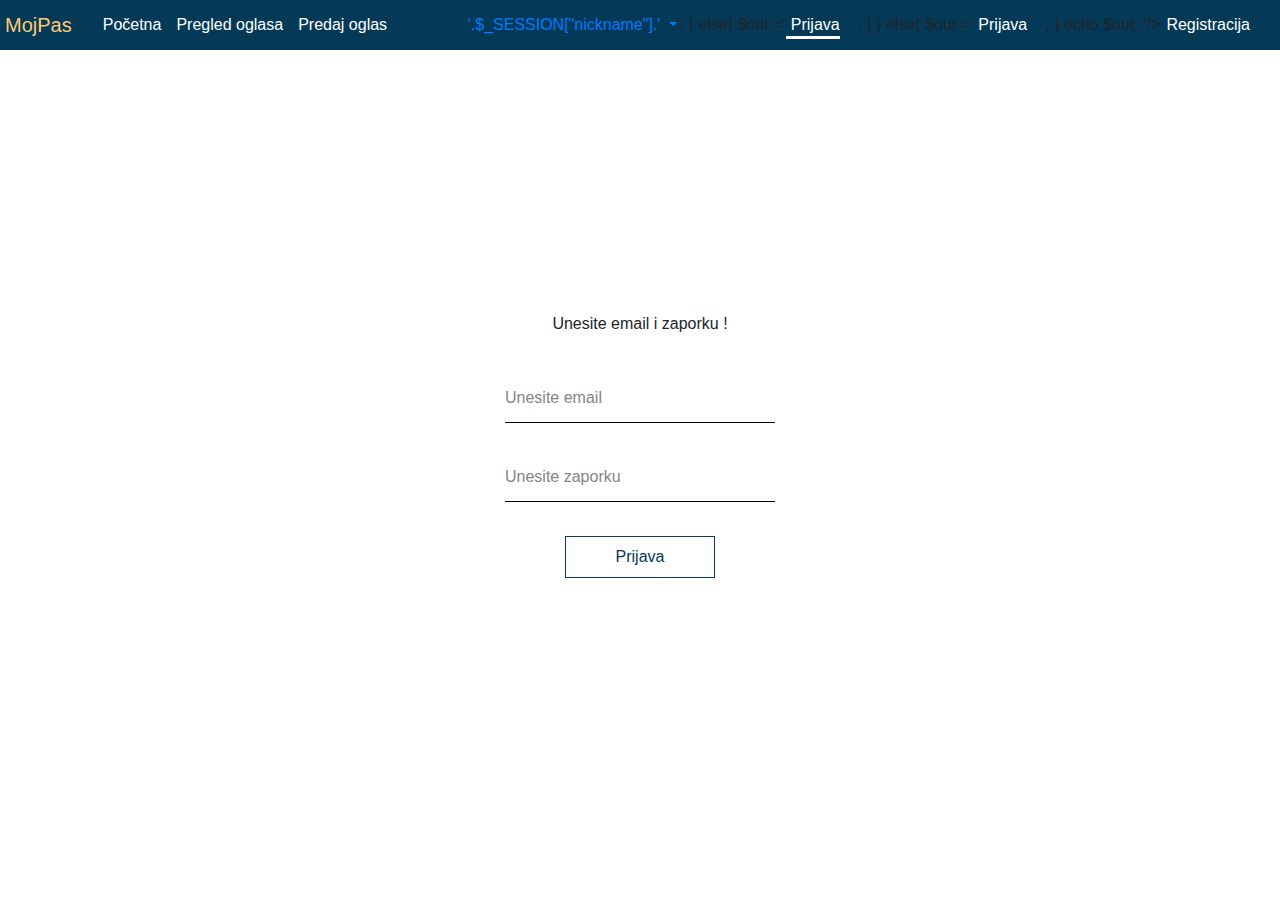
<file: login.html>
<!DOCTYPE html>
<html lang="hr">
<head>
    <title>Moj Pas</title>
        <meta charset="utf-8">
        <meta name="viewport" content="width=device-width, initial-scale=1">
        <meta name="viewport" content="width=device-width, initial-scale=1, maximum-scale=1, user-scalable=no">

        <link rel="stylesheet" href="https://maxcdn.bootstrapcdn.com/bootstrap/4.4.1/css/bootstrap.min.css">
        <link rel="stylesheet" href="styles/navbar.css?rnd=132">
        <link rel="stylesheet" href="styles/login.css?rnd=132">
        <link rel="stylesheet" href="https://use.fontawesome.com/releases/v5.7.0/css/all.css" integrity="sha384-lZN37f5QGtY3VHgisS14W3ExzMWZxybE1SJSEsQp9S+oqd12jhcu+A56Ebc1zFSJ" crossorigin="anonymous">
        <script src="https://ajax.googleapis.com/ajax/libs/jquery/3.4.1/jquery.min.js"></script>
        <script src="https://cdnjs.cloudflare.com/ajax/libs/popper.js/1.16.0/umd/popper.min.js"></script>
        <script src="https://maxcdn.bootstrapcdn.com/bootstrap/4.4.1/js/bootstrap.min.js"></script>
</head>

<body>
    <script src = "frontendcode/loadnavbar.js"></script>
    
    <div id="nav-placeholder"></div>
    
    <div class="container">
        <div class="row ">
            <div class="wrapper">
                <div class="panel panel-primary">
                    <div class="panel-heading">Unesite email i zaporku !</div>
                    <div class="panel-body">
                        <form role="Form"  >
                            <div class="form-group">
                                <input type="text" id="email" name="email" required />
                                <label for="email">Unesite email</label>

                                <div class="invalid-feedback" id="emailalert"> </div>
                            </div>
                            <div class="form-group">
                                <input type="password" id="password"  name="password" required/>
                                <label for="password">Unesite zaporku</label>

                                <div class="invalid-feedback" id="passwordalert"> </div>
                            </div>
                            <div class="form-group text-center">
                                <button type="button" class="btn btn-primary btn-lg" id="submitbtn" name="submit" onclick=loadVariable()>Prijava</button>
                            </div>
                        </form>
                    </div>
                </div>
            </div>
        </div>
    </div>
    <script src="frontendcode/login.js" type="text/javascript"></script>

</body>
</html>
</file>
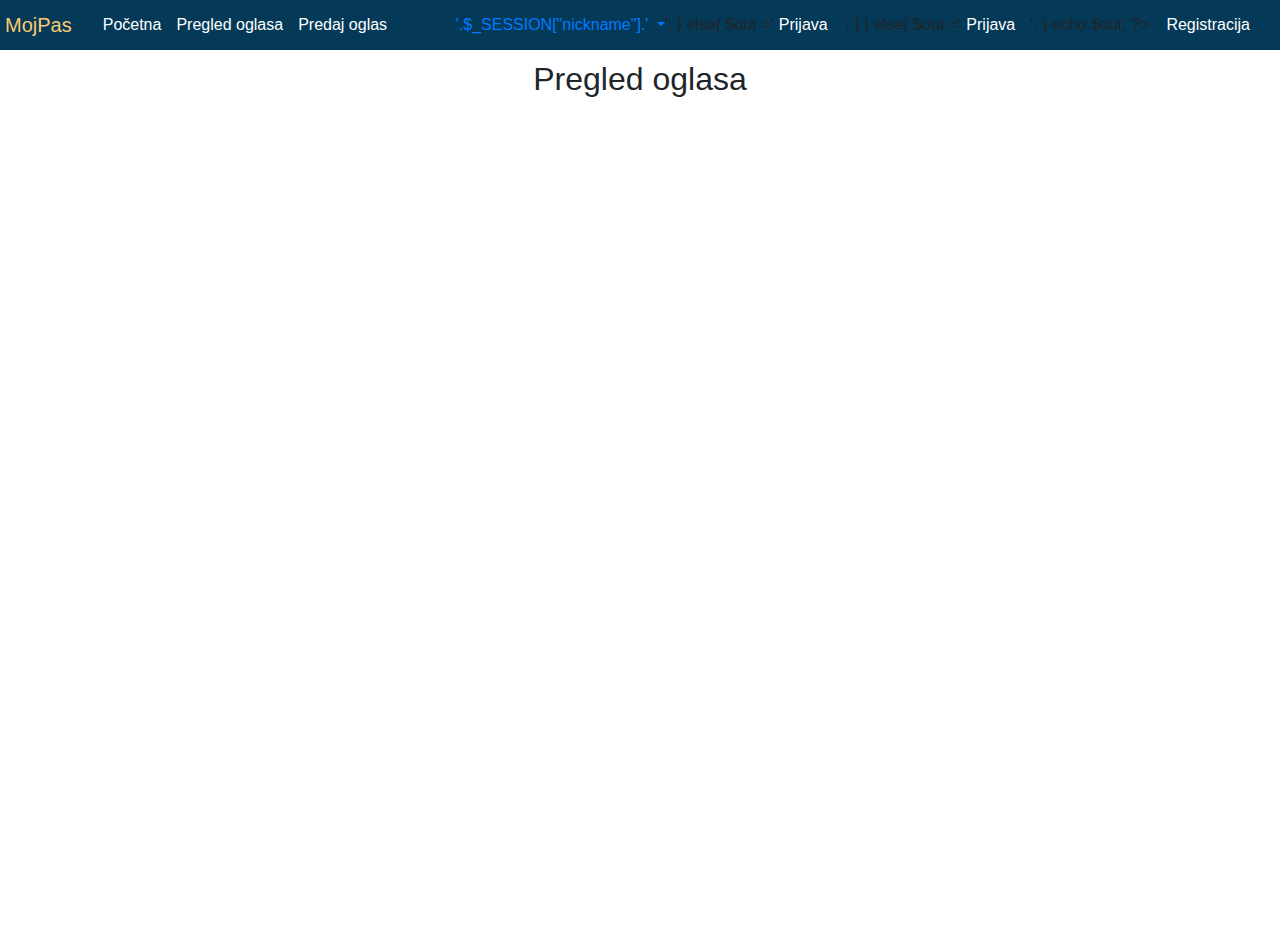
<file: mojioglasi.html>
<!DOCTYPE html>
<html lang="hr">
<head>
    <title>Moj Pas</title>
        <meta charset="utf-8">
        <meta name="viewport" content="width=device-width, initial-scale=1">
        <meta name="viewport" content="width=device-width, initial-scale=1, maximum-scale=1, user-scalable=no">

        <link rel="stylesheet" href="https://maxcdn.bootstrapcdn.com/bootstrap/4.4.1/css/bootstrap.min.css">
        <link rel="stylesheet" href="styles/navbar.css?rnd=132">
        <link rel="stylesheet" href="styles/mojioglasi.css">
        <link rel="stylesheet" href="https://use.fontawesome.com/releases/v5.7.0/css/all.css" integrity="sha384-lZN37f5QGtY3VHgisS14W3ExzMWZxybE1SJSEsQp9S+oqd12jhcu+A56Ebc1zFSJ" crossorigin="anonymous">
        <link rel="stylesheet" href="https://cdnjs.cloudflare.com/ajax/libs/font-awesome/4.7.0/css/font-awesome.min.css">
        <script src="https://ajax.googleapis.com/ajax/libs/jquery/3.4.1/jquery.min.js"></script>
        <script src="https://cdnjs.cloudflare.com/ajax/libs/popper.js/1.16.0/umd/popper.min.js"></script>
        <script src="https://maxcdn.bootstrapcdn.com/bootstrap/4.4.1/js/bootstrap.min.js"></script>
    </head>
<body>
    <script src = "frontendcode/loadnavbar.js"></script>    
    <div id="nav-placeholder"></div>

    <div class="container">
        <h2>Pregled oglasa</h2>
        <div id="advertisement-wrapper">
        </div>
        <div class="alert alert-secondary no-advertisements" role="alert" style="display: none;">Trenutno nemate niti jedan postavljeni oglas.</div>
    </div>
        
    </div>

    <script src="frontendcode/mojiOglasi.js" type="text/javascript"></script>
</body>
</html>
</file>
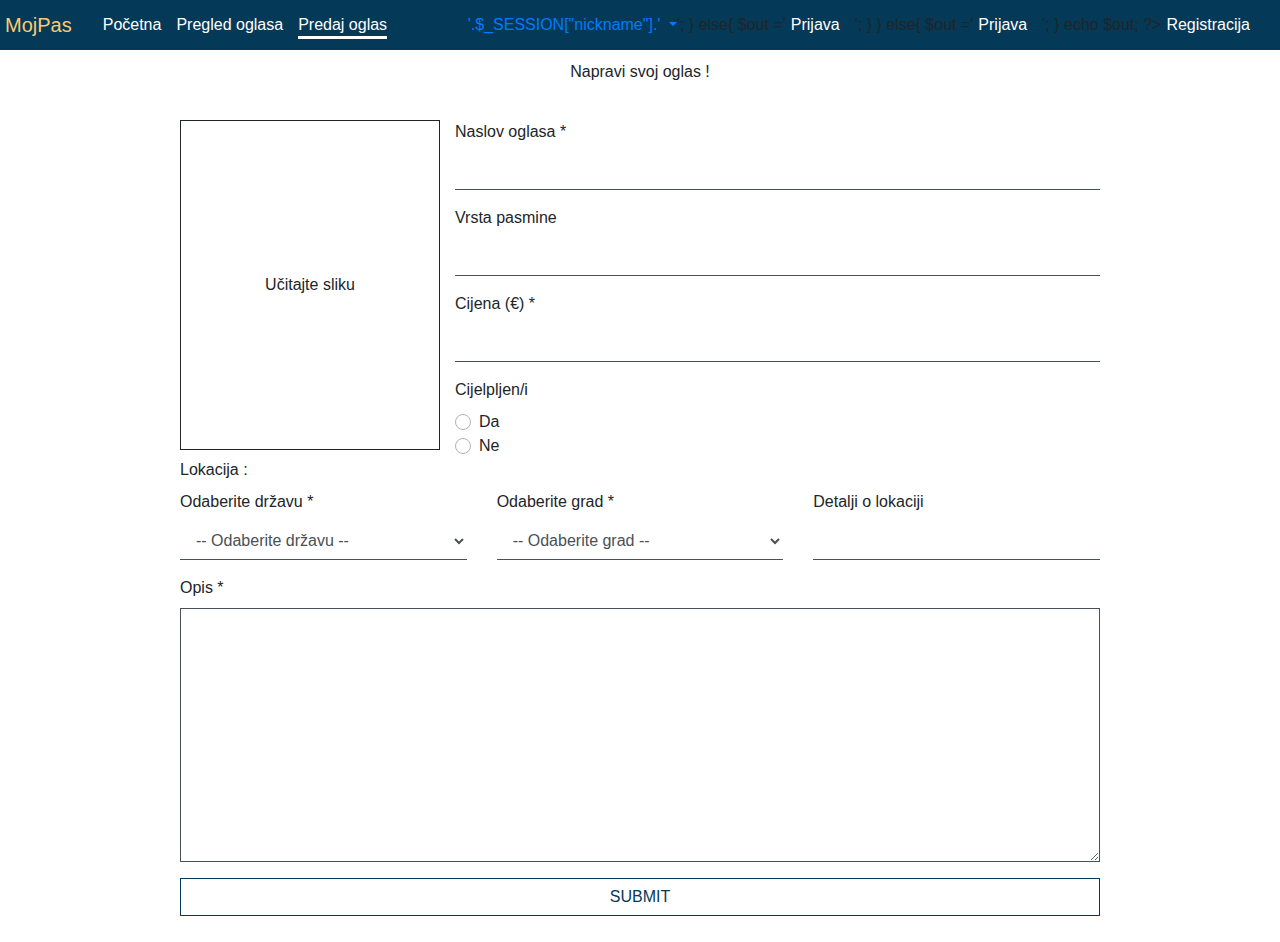
<file: predajoglas.html>
<!DOCTYPE html>
<html lang="hr">
<head>
    <title>Moj Pas</title>
        <meta charset="utf-8">
        <meta name="viewport" content="width=device-width, initial-scale=1">
        <meta name="viewport" content="width=device-width, initial-scale=1, maximum-scale=1, user-scalable=no">
        <link rel="stylesheet" href="styles/navbar.css?rnd=132">
        <link rel="stylesheet" href="https://maxcdn.bootstrapcdn.com/bootstrap/4.4.1/css/bootstrap.min.css">
        <link rel="stylesheet" href="styles/predajoglas.css?rnd=132">
        <link rel="stylesheet" href="https://use.fontawesome.com/releases/v5.7.0/css/all.css" integrity="sha384-lZN37f5QGtY3VHgisS14W3ExzMWZxybE1SJSEsQp9S+oqd12jhcu+A56Ebc1zFSJ" crossorigin="anonymous">
        <script src="https://ajax.googleapis.com/ajax/libs/jquery/3.4.1/jquery.min.js"></script>
        <script src="https://cdnjs.cloudflare.com/ajax/libs/popper.js/1.16.0/umd/popper.min.js"></script>
        <script src="https://maxcdn.bootstrapcdn.com/bootstrap/4.4.1/js/bootstrap.min.js"></script>
</head>

<body>
    <script src = "frontendcode/loadnavbar.js"></script>    
    <div id="nav-placeholder"></div>
    <div class="container">
        <div class="row">
            <div class="col-lg-10"id=form-wrapper>
                <div class="panel panel-primary">
                    <div class="panel-heading">Napravi svoj oglas !
                        <div class="invalid-feedback " id="formalert">
                            <i class='fas fa-ban' style='font-size:24px;color:white'></i>Molimo Vas popunite polja označena zvjezdicom.
                          </div>
                        <div class="invalid-feedback " id="loginalert">
                            <i class='fas fa-exclamation-triangle' style='font-size:24px;color:white'></i>Za kreiranje oglasa morate biti prijavljeni!
                          </div>
                    </div>
                    
                    <div class="panel-body">
                        <form role="Form" method="post" id="oglas-form"  accept-charset="UTF-8" >

                            <div class="form-group">
                                <label for="file" class="custom-file-upload">
                                    <span id="tekstnaslici"><i class="fa fa-upload"></i> Učitajte sliku</span>
                                    <img id="output"/>
                                    
                                </label>
                                <input type="file" class="form-control" id="file" name="file"  onchange="loadFile(event)" />
                                
                            </div>
                            <div class="form-group">
                                <label for="naslov">Naslov oglasa *</label>
                                <input type="text" id="naslov" class="form-control" name="naslov">
                               
                            </div>
                            <div class="form-group">
                                <label for="vrsta" >Vrsta pasmine</label>
                                <div class="autocomplete" >
                                    <input  class="form-control" id="vrsta" type="text" name="vrsta">
                                    
                                </div>
                            </div>
                            <div class="form-group">
                                <label for="cijena">Cijena (€) *</label>
                                <input type="text" id="cijena" class="form-control" name="cijena">
                                
                            </div>
                            <div class="form-group cijepljenje">
                                <label>Cijelpljen/i</label>
                                <div class="custom-control custom-radio" >
                                    <input type="radio" name="customRadio" value="Da" id="customRadio_1" class="custom-control-input">
                                    <label class="custom-control-label " for="customRadio_1">Da</label>
                                  </div>
                                  <div class="custom-control custom-radio">
                                    <input type="radio" name="customRadio" value="Ne" id="customRadio_2" class="custom-control-input">
                                    <label class="custom-control-label" for="customRadio_2">Ne</label>
                                    
                                </div>
                                  
                            </div>
                            <div>
                                <label>Lokacija :</label>
                            </div>
                            <div class="row">
                            
                                    <div class="form-group col-lg-4">
                                        <label for="states">Odaberite državu *</label>
                                        <select id="states" class="form-control"  name="drzava">
                                            <option value="">-- Odaberite državu --</option>
                                            <option value="Hrvatska">Hrvatska</option>
                                            <option value="BiH">BiH</option>
                                            <option value="Srbija">Srbija</option>
                                            <option value="Slovenija">Slovenija</option>
                                            
                                        </select>
                                    </div>
                                    <div class="form-group col-lg-4">
                                        <label for="city">Odaberite grad *</label>
                                        <select id="city" class="form-control" name="grad">
                                            
                                            <option value="">-- Odaberite grad --</option>
                                        </select>
    
                                    </div>
                                    <div class="form-group col-lg-4">
                                        <label for="detail">Detalji o lokaciji</label>
                                        <input type="text" name="detaljlokacija" id="detail" class="form-control">                                    
                                    </div>
                                </div>
                                    
                            <div class="form-group">
                                <label for="opis">Opis *</label>
                                <textarea class="form-control" id="opis" name="opis" rows="10"></textarea>
                            </div>
                            <div class="form-group">
                                <input type="submit" name="submit" class="btn submitBtn" value="SUBMIT"/>                            
                            </div>
                        </form>
                    </div>
                </div>
            </div>
        </div>
    </div>
    <script src="frontendcode/predajoglas.js" type="text/javascript"></script>

</body>
</html>
</file>
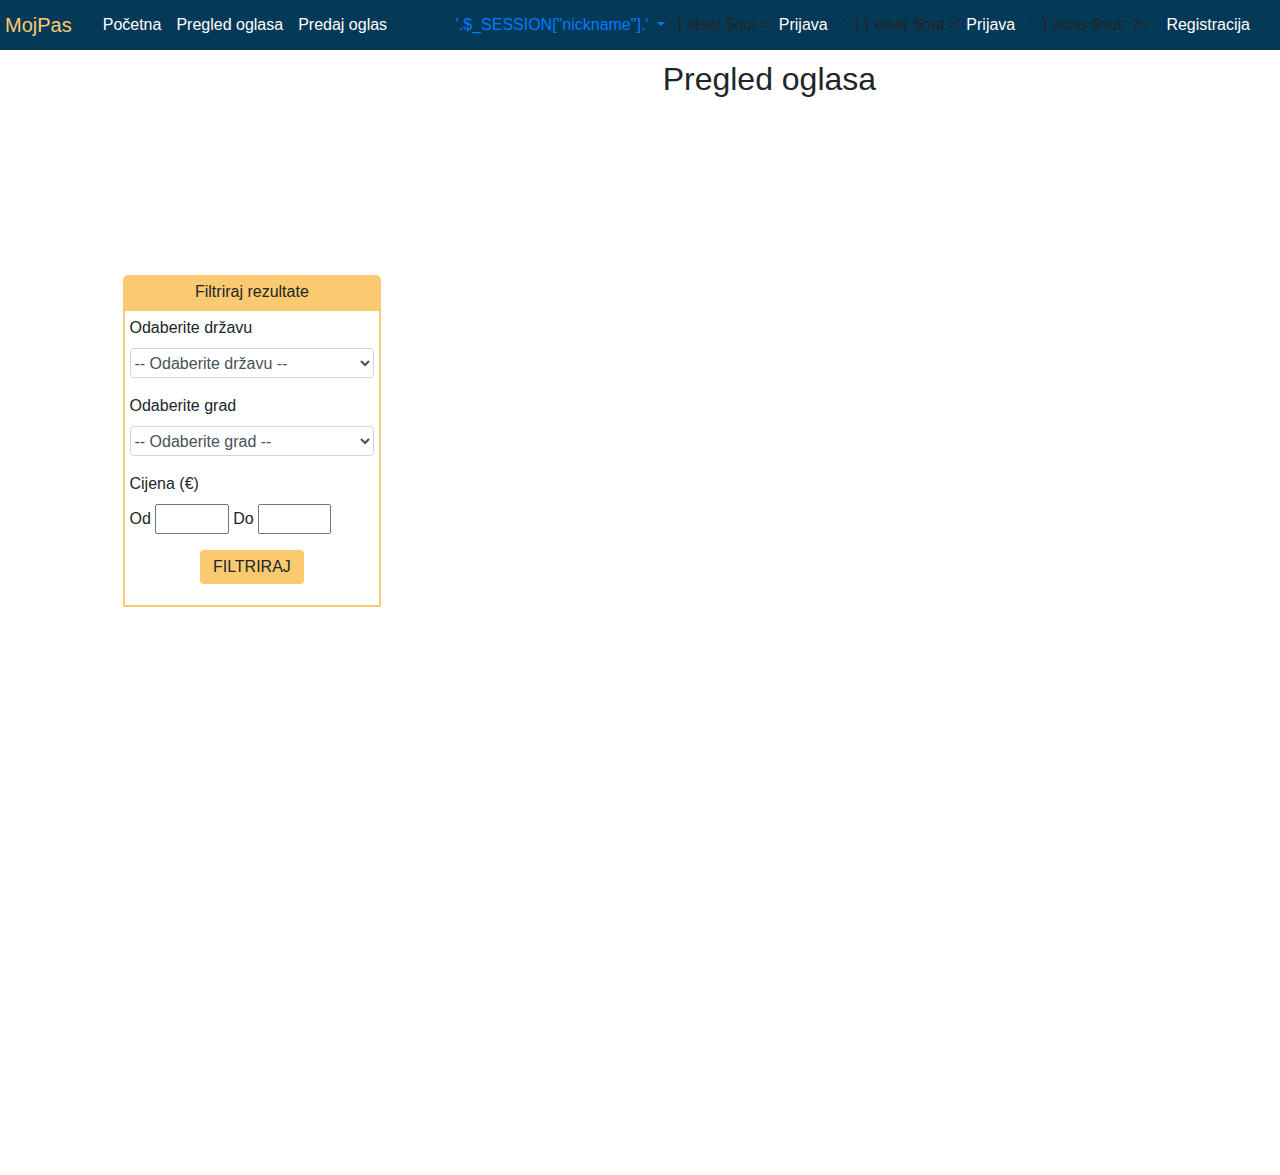
<file: pregledoglasa.html>
<!DOCTYPE html>
<html lang="hr">
<head>
    <title>Moj Pas</title>
        <meta charset="utf-8">
        <meta name="viewport" content="width=device-width, initial-scale=1">
        <meta name="viewport" content="width=device-width, initial-scale=1, maximum-scale=1, user-scalable=no">

        <link rel="stylesheet" href="https://maxcdn.bootstrapcdn.com/bootstrap/4.4.1/css/bootstrap.min.css">
        <link rel="stylesheet" href="styles/navbar.css?rnd=132">
        <link rel="stylesheet" href="styles/pregledoglasa.css">
        <link rel="stylesheet" href="https://use.fontawesome.com/releases/v5.7.0/css/all.css" integrity="sha384-lZN37f5QGtY3VHgisS14W3ExzMWZxybE1SJSEsQp9S+oqd12jhcu+A56Ebc1zFSJ" crossorigin="anonymous">
        <link rel="stylesheet" href="https://cdnjs.cloudflare.com/ajax/libs/font-awesome/4.7.0/css/font-awesome.min.css">
        <script src="https://ajax.googleapis.com/ajax/libs/jquery/3.4.1/jquery.min.js"></script>
        <script src="https://cdnjs.cloudflare.com/ajax/libs/popper.js/1.16.0/umd/popper.min.js"></script>
        <script src="https://maxcdn.bootstrapcdn.com/bootstrap/4.4.1/js/bootstrap.min.js"></script>
    </head>
<body>
    <script src = "frontendcode/loadnavbar.js"></script>    
    <div id="nav-placeholder"></div>

    <div class="container">
        <div class="row">
            <div class="col-md-3 filter-wrapper">
                <div class="filter-title">
                    Filtriraj rezultate
                </div>
                <form role="Form" method="post" id="filter-form"  accept-charset="UTF-8" >
                    <div class="form-group">
                        <label for="states">Odaberite državu</label>
                        <select id="states" class="form-control"  name="drzava">
                            <option value="">-- Odaberite državu --</option>
                            <option value="Hrvatska">Hrvatska</option>
                            <option value="BiH">BiH</option>
                            <option value="Srbija">Srbija</option>
                            <option value="Slovenija">Slovenija</option>
                            
                        </select>
                    </div>
                    <div class="form-group">
                        <label for="city">Odaberite grad</label>
                        <select id="city" class="form-control" name="grad">
                            <option value="">-- Odaberite grad --</option>
                        </select>

                    </div>
                    <div class="form-group">
                        <label for="cijena">Cijena (€)</label>
                        <div class="range">
                            Od <input id="od"type="text" name="od" class="sliderValue" style="width: 30%; height: 30px;" data-index="0"  />
                            Do <input id="do"type="text" name="do" class="sliderValue" style="width: 30%; height: 30px;" data-index="1"  />
                        </div>
                        
                    </div>
                    <div class="invalid-feedback" id="fieldAlert">Sva polja su prazna !</div>

                    <div class="form-group">
                        <input type="submit" name="submit" class="btn submitBtn" value="FILTRIRAJ"/>                            
                    </div>
                </form>
            </div>
            <div class="content-wrapper col-md-9">
                <h2>Pregled oglasa</h2>
                <div class="advertisement-wrapper">
                </div>
                <div class="alert alert-secondary no-advertisements" role="alert" style="display: none;">Trenutno nema oglasa koji zadovoljavaju postavljene kriterije pretrage.</div>
                <div id="pagination" class="pagination">
                  </div>
            </div>
        </div>
        
    </div>

    <script src="frontendcode/pregledoglasa.js" type="text/javascript"></script>
</body>
</html>
</file>
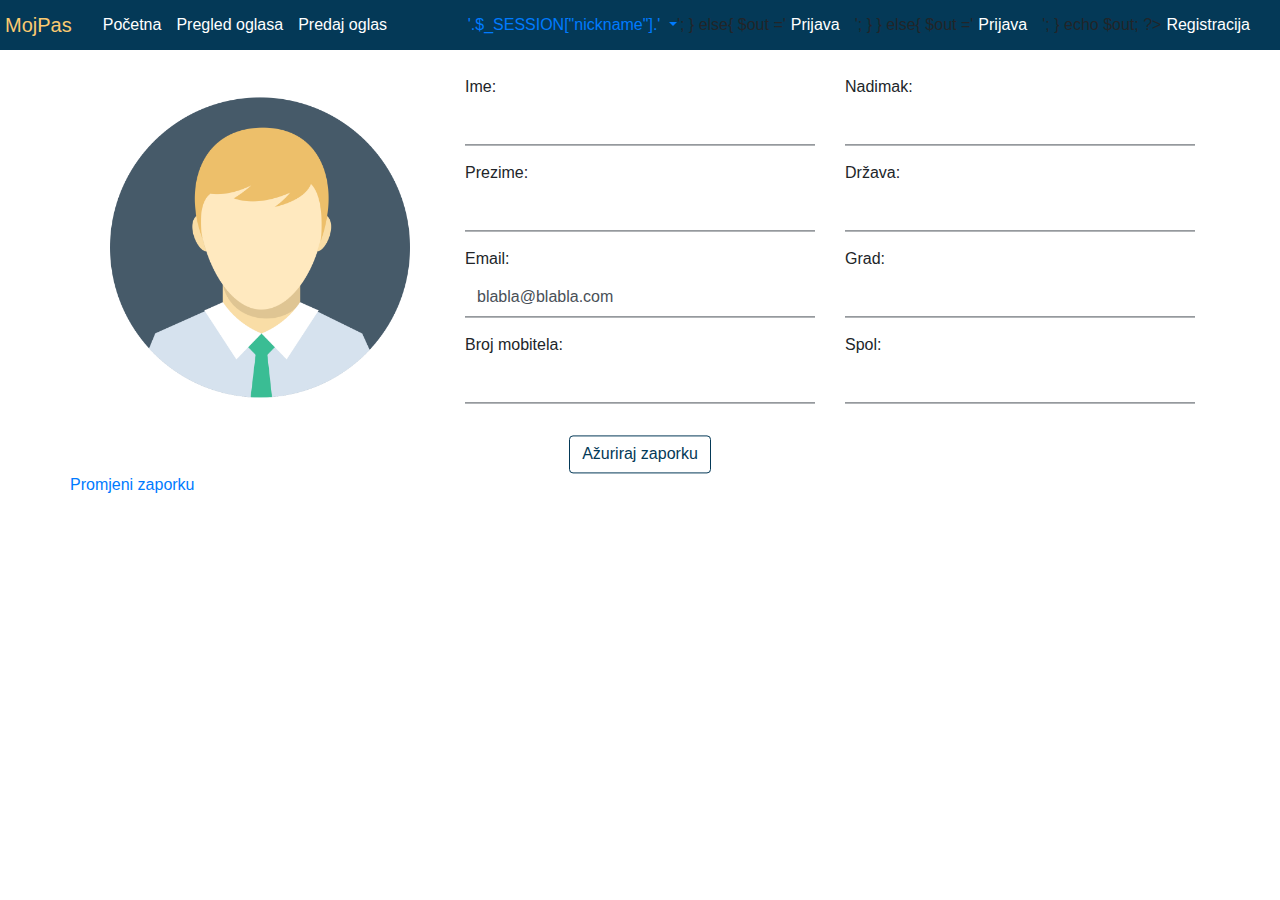
<file: profil.html>
<!DOCTYPE html>
<html lang="hr">
<head>
    <title>Moj Pas</title>
        <meta charset="utf-8">
        <meta name="viewport" content="width=device-width, initial-scale=1">
        <meta name="viewport" content="width=device-width, initial-scale=1, maximum-scale=1, user-scalable=no">
        <link rel="stylesheet" href="styles/navbar.css?rnd=132">
        <link rel="stylesheet" href="https://maxcdn.bootstrapcdn.com/bootstrap/4.4.1/css/bootstrap.min.css">
        <link rel="stylesheet" href="styles/profil.css?rnd=132">
        <link rel="stylesheet" href="https://use.fontawesome.com/releases/v5.7.0/css/all.css" integrity="sha384-lZN37f5QGtY3VHgisS14W3ExzMWZxybE1SJSEsQp9S+oqd12jhcu+A56Ebc1zFSJ" crossorigin="anonymous">
        <script src="https://ajax.googleapis.com/ajax/libs/jquery/3.4.1/jquery.min.js"></script>
        <script src="https://cdnjs.cloudflare.com/ajax/libs/popper.js/1.16.0/umd/popper.min.js"></script>
        <script src="https://maxcdn.bootstrapcdn.com/bootstrap/4.4.1/js/bootstrap.min.js"></script>
</head>

<body>
    <script src = "frontendcode/loadnavbar.js"></script>    
    <div id="nav-placeholder"></div>
    
    <div class="container">
        <div class="row main" >
            <div class="col-lg-12 align-self-center" >
                <div class="panel panel-primary">
                    <div class="panel-body">
                        <form role="Form" method="post" id="user-form"  accept-charset="UTF-8" >

                            <div class="row ">
                           
                                <div class="form-group col-lg-4">
                                    <div class="image-wrapper">
                                        <img src="./images/user-male.png">
                                    </div>
                                </div  >
                                <!-- PRVA KOLONA -->
                                <div class="form-group col-lg-4">
                                    <div class="form-group">
                                        <label for="firstname">Ime:</label>
                                        <input type="text" id="firstname" class="form-control" name="firstname">    
                                    </div>
                                    <div class="form-group">
                                        <label for="lastname">Prezime:</label>
                                        <input type="text" id="lastname" class="form-control" name="lastname">    
                                    </div>
                                    <div class="form-group">
                                        <label for="email">Email:<br></label>
                                        <div>
                                            <label id="emaillabel" class="form-control"for="email">blabla@blabla.com</label>
                                        </div>
                                        
                                    </div>
                                    <div class="form-group">
                                        <label for="phone">Broj mobitela:</label>
                                        <input type="text" id="phone" class="form-control" name="phone">    
                                    </div>
                                </div>

                                <!-- DRUGA KOLONA -->
                                <div class="form-group col-lg-4">
                                    <div class="form-group">
                                        <label for="nickname">Nadimak:</label>
                                        <input type="text" id="nickname" class="form-control" name="nickname">    
                                    </div>
                                    <div class="form-group">
                                        <label for="state">Država:</label>
                                        <input type="text" id="state" class="form-control" name="state">    
                                    </div>
                                    <div class="form-group">
                                        <label for="city">Grad:</label>
                                        <input type="text" id="city" class="form-control" name="city">    
                                    </div>
                                    <div class="form-group">
                                        <label for="gender">Spol:</label>
                                        <input type="text" id="gender" class="form-control" name="gender">    
                                    </div>
                                </div>
                                <div class="form-group buttons">
                                    <input type="button" name="submit" class="btn submitBtn" onclick=updateUserData() value="Ažuriraj zaporku"/>        
                                    <a href="./promjenilozinku.html">Promjeni zaporku</a>                    
                                </div>
                           
                        </form>
                    </div>
                </div>
            </div>
        </div>
    </div>
    <script src="frontendcode/profile.js" type="text/javascript"></script>

</body>
</html>
</file>
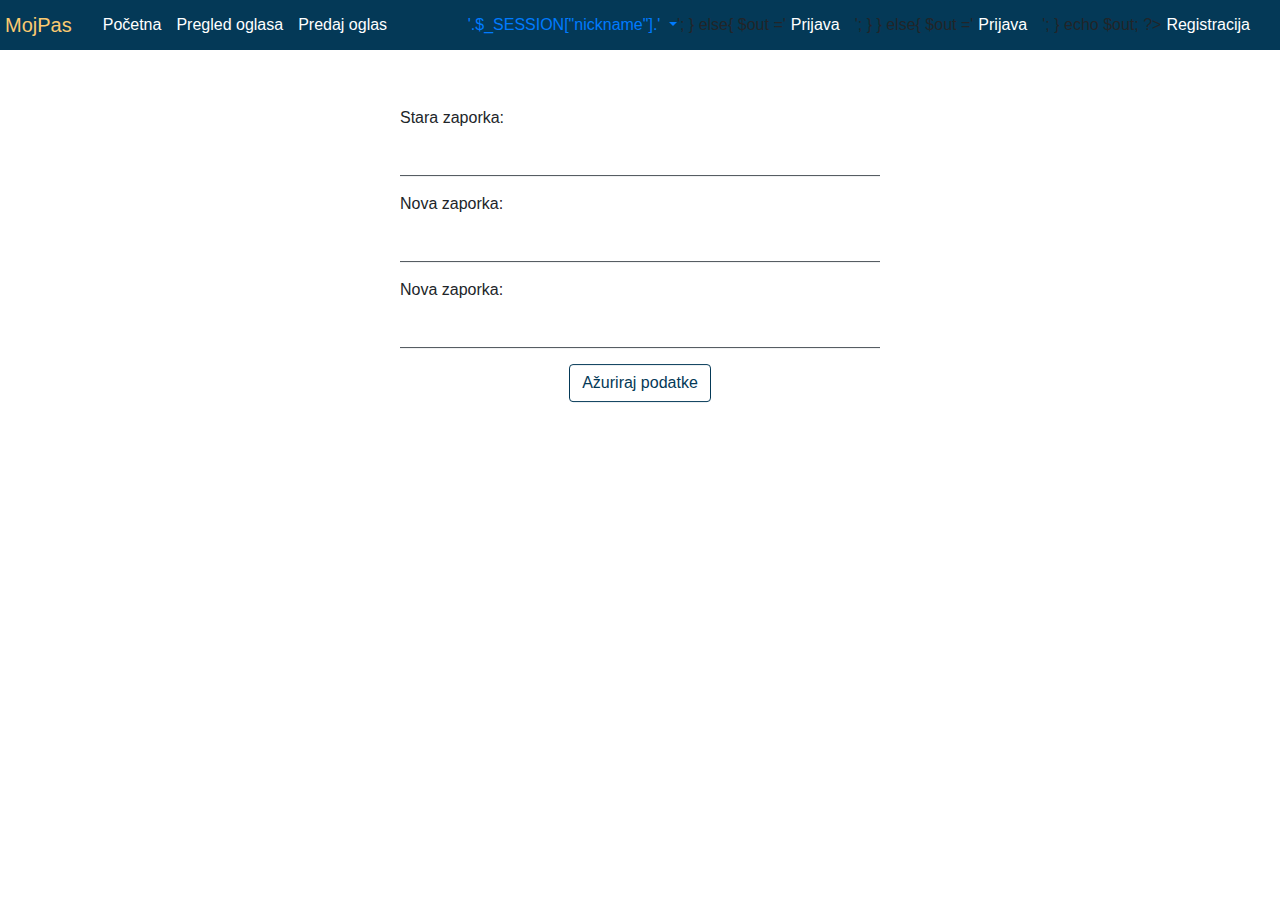
<file: promjenilozinku.html>
<!DOCTYPE html>
<html lang="hr">
<head>
    <title>Moj Pas</title>
        <meta charset="utf-8">
        <meta name="viewport" content="width=device-width, initial-scale=1">
        <meta name="viewport" content="width=device-width, initial-scale=1, maximum-scale=1, user-scalable=no">
        <link rel="stylesheet" href="styles/navbar.css?rnd=132">
        <link rel="stylesheet" href="https://maxcdn.bootstrapcdn.com/bootstrap/4.4.1/css/bootstrap.min.css">
        <link rel="stylesheet" href="styles/promjenilozinku.css?rnd=132">
        <link rel="stylesheet" href="https://use.fontawesome.com/releases/v5.7.0/css/all.css" integrity="sha384-lZN37f5QGtY3VHgisS14W3ExzMWZxybE1SJSEsQp9S+oqd12jhcu+A56Ebc1zFSJ" crossorigin="anonymous">
        <script src="https://ajax.googleapis.com/ajax/libs/jquery/3.4.1/jquery.min.js"></script>
        <script src="https://cdnjs.cloudflare.com/ajax/libs/popper.js/1.16.0/umd/popper.min.js"></script>
        <script src="https://maxcdn.bootstrapcdn.com/bootstrap/4.4.1/js/bootstrap.min.js"></script>
</head>

<body>
    <script src = "frontendcode/loadnavbar.js"></script>    
    <div id="nav-placeholder"></div>
    
    <div class="container">
        <div class="row main" >
            <div class="col-lg-6 align-self-center" >
                <div class="panel panel-primary" style="padding:30px">
                    <div class="panel-body">
                        <form role="Form" method="post" id="pass-form"  accept-charset="UTF-8" >
                            <div class="form-group">
                                <div class="form-group">
                                    <label for="oldpass">Stara zaporka:</label>
                                    <input type="text" id="oldpass" class="form-control" name="oldpass">    
                                </div>
                                <div class="form-group">
                                    <label for="newpass">Nova zaporka:</label>
                                    <input type="text" id="newpass" class="form-control" name="newpass">    
                                </div>
                                <div class="form-group">
                                    <label for="againpass">Nova zaporka:</label>
                                    <input type="text" id="againpass" class="form-control" name="againpass">    
                                </div>
                            </div>
                            <div class="invalid-feedback" id="passwordalert"> </div>

                            <div class="form-group buttons">
                                <input type="button" name="submit" class="btn submitBtn" onclick=updatePassword() value="Ažuriraj podatke"/>                            
                            </div>
                        
                        </form>
                    </div>
                </div>
            </div>
        </div>
    </div>
    <script src="frontendcode/promjeniLozinku.js" type="text/javascript"></script>

</body>
</html>
</file>
<file: styles/navbar.css>
.navbar-brand{
    color:rgb(251, 202, 112);
    margin-left: 5px;
    padding: 0!important;
  }
.navbar{
    padding:10px 0!important;
    background-color: rgb(4, 57, 87);
}
.navbar-nav .dropdown-menu {
    position: absolute;
    left:unset;
}
.dropdown-item{
    color:black!important;
}
 ul > li > a{
    color: rgb(255, 255, 255)!important;
    margin-right: 15px;
}
 a > span > i {
    margin-right: 5px;
}
#dropdown > div > a:hover{
    background-color:rgb(251, 202, 112)!important;
}
.navbar-expand-md .navbar-nav .nav-link {
    display: initial;
    padding:0;
}
ul > li > a:hover{
    transition: ease 0.2s;
    text-decoration: none!important;
    border-bottom: 3px solid white;
}
ul > li > a{
    padding-bottom: 3px!important;
}
.active a{
    color: white;
    border-bottom: 3px solid white;
}
</file>
<file: styles/login.css>
body, html {
    background-image: url("http://localhost/MojPas/images/blur18.jpg");
    height: 100%;
    background-position: center;
    background-repeat: no-repeat;
    background-size: cover;
  }
.wrapper{
    left: 50%;
    top: 50%;
    max-width: 400px;
    width: 100%;
    padding: 0;
    position: absolute;
    transform: translate(-50%, -50%);
}
.panel{
    padding: 50px;
    background-color: rgb(255, 255, 255,0.95);
}
.panel-heading{
    background-color: transparent;
    padding:10px 0 30px 0;
    text-align: center;
}
.panel-body{
    padding:10px 15px;
    background-color: transparent;
}
/*animation*/
.form-group {
    position: relative;
    line-height: 44px;
    margin-bottom: 2rem;
}
label {
    position: absolute;
    top: 0;
    left: 0;
    width: 100%;
    color: rgb(133, 133, 133);
    transition: 0.2s all;
    cursor: text;
  }
input {
    background-color: transparent;
    width: 100%;
    border: 0;
    outline: 0;
    border-bottom: 1px solid black;
  }
input:invalid {
    outline: 0; 
  }

input:focus~label,input:valid~label {
    font-size: 14px;
    top: -24px;
    color: rgb(4, 57, 87);
  }
  /*ZAVRSAVA */

#submitbtn{
    background-color: transparent;
    border:1px solid rgb(4, 57, 87);
    color: rgb(4, 57, 87);
    font-size: 1em;
    width: 150px;
    border-radius: 0;
}
#submitbtn:hover{
    background-color: rgb(4, 57, 87);
    color:white;
    border:1px solid rgb(4, 57, 87);
}
.text-center{
    margin-bottom: 10px;
}
</file>
<file: styles/mojioglasi.css>
body, html {
    height: 100vh;
    width: 100%;
    margin: 0;
    overflow: hidden;
    padding: 0;
    background: url("http://localhost/MojPas/images/broken-back2.jpg") no-repeat center;
  }
.container{
    height: 100vh;
    max-width: 1035px;
    background-color: white;
}
.row{
    width: -webkit-fill-available;
}
h2{
    text-align: center;
    padding: 10px;
}
ul{
    list-style-type: none; /* Remove bullets */
}
#advertisement-wrapper{
    height: 85%;
    overflow: auto;
}
.advertisiment-item{
    border: 1px solid #ddd;
    margin-top: -1px; /* Prevent double borders */
    background-color: #f6f6f6;
    padding: 12px;
    text-decoration: none;
    font-size: 18px;
    color: black;
    display: block;
    position: relative;
}
.advertisiment-item:hover {
    background-color: rgb(212, 221, 226);
  }
  
.fa{
    margin-right: 5px;
    position: absolute;
    right: 0;
    top: 50%;
    transform: translateY(-50%);
    cursor: pointer;
    padding: 5px;
}
</file>
<file: styles/predajoglas.css>
body, html {
    background-image: url("http://localhost/MojPas/images/back2.jpg");
    height: 100%;
    background-position: center;
    background-repeat: no-repeat;
    background-size: cover;
  }
/*Upozorenja*/
#formalert,#loginalert{
    text-align: center!important;
    font-size: 100%;
    background-color: red;
    border-radius: 5px;
    color:white;
    padding: 15px;
}
#formalert > i {
    float: left;
}

/*Pozadina forme*/
.container{
    position: relative;
}
#form-wrapper{
    margin : auto;
    padding:0;
    background-color: rgba(255, 255, 255, 0.9);
}
.panel-heading{
    padding:10px;
    text-align: center;
}
.panel-body{
    padding:10px 15px;
}
.submitBtn:hover{
    background-color: rgb(4, 57, 87);
    color: white;
    border: 1px solid rgb(4, 57, 87);
}
.submitBtn{
    color:#043957;
    background-color: transparent;
    font-size: 1em;
    width:-webkit-fill-available;
    border-radius: 0;
    border: 1px solid #043957;
}
.cijepljenje{
    display: inline-grid;
    margin-bottom: 0;
}

.form-control {
    background-color: transparent;
    border:none;
    border-bottom: 1px solid;
    border-radius: 0;
    width: -webkit-fill-available;
}
.form-control:focus, .form-control:active {
    background: transparent;
    box-shadow: none;
}
@-webkit-keyframes autofill {
    0%,100% {
        background: transparent;
    }
}
#opis{
    border:1px solid
}
.form-control:-webkit-autofill {
    -webkit-animation-delay: 1s; /* Safari support - any positive time runs instantly */
    -webkit-animation-name: autofill;
    -webkit-animation-fill-mode: both;
}
/* stvaranje okvira oko slike */
input[type="file"] {
    display: none;
}

.custom-file-upload {
    position: relative;
    float: left;
    margin-right: 15px;
    border: 1px solid ;
    padding: 0;
    height: 330px;
    width: 260px;
    cursor: pointer;
}
.custom-file-upload span {
    width: fit-content;
    position: absolute;
    top:50%;
    left: 50%;
    transform: translate(-50%,-50%);
}
/*pozicioniranje uploadane slike*/
#output{
    position: absolute;
    top:50%;
    left: 50%;
    transform: translate(-50%,-50%);
    max-height: 100%;
    max-width:100%;
}

/*autocomplete za vrstu psa */
.autocomplete {
  position: relative;
  display: block;
}
.autocomplete-items {
  position: absolute;
  border: 1px solid #d4d4d4;
  border-bottom: none;
  border-top: none;
  z-index: 99;
  width: auto;
  max-height: 300px;
  overflow-y: scroll;
}
.autocomplete-items div {
  padding: 10px;
  cursor: pointer;
  background-color: #fff;
}
.autocomplete-items div:hover {
  /*when hovering an item:*/
  background-color: #e9e9e9;
}
.custom-file-upload, .autocomplete-items{
    display: inline;
}
.custom-control-input:checked~.custom-control-label::before {
    color: #fbca70;
    border-color: #fbca70;
    background-color: #fbca70;
}
</file>
<file: styles/pregledoglasa.css>
body, html {
    height: 100vh;
    width: 100%;
    margin: 0;
    overflow: hidden;
    padding: 0;
    background: url("http://localhost/MojPas/images/broken-back2.jpg") no-repeat center;
  }
.container{
    height: 100vh;
    display: flex;
    max-width: 1035px;
    background-color: white;
}
.row{
    width: -webkit-fill-available;
}
h2{
    text-align: center;
    padding: 10px;
}
#filter-form{
    padding: 5px;
    border: 2px solid rgb(251, 202, 112);
}
.filter-wrapper{
    padding:0;
    top: 25%;
}
.filter-title{
    padding: 5px;
    text-align: center;
    background-color: rgb(251, 202, 112);
    border-top-left-radius: 5px;
    border-top-right-radius: 5px;
}
.form-control{
    height: 30px;
    padding:0px;
}
input[type=submit]{
    line-height: 20px;
    background-color:rgb(251, 202, 112);
    display: block;
    margin: auto;
}
.content-wrapper{
    height: 92%;
    overflow: auto;
}
h5{
    cursor: pointer;
}
.pagination {
    margin: auto;
    width: fit-content;
  }
  
.pagination a {
    color: black;
    float: left;
    padding: 8px 16px;
    text-decoration: none;
    transition: background-color .3s;
    border: 1px solid #ddd;
}
  
.pagination a.active {
    background-color: rgb(4, 57, 87);;
    color: white;
    border: 1px solid rgb(4, 57, 87);;
}
  
.pagination a:hover:not(.active) {
    background-color: #ddd;
}
#fieldAlert{
    margin-bottom: .5rem;
    text-align: center;
    font-size: 90%;

}
@media only screen and (max-width: 768px) {
    .filter-wrapper {
        top: 0;
    }
    body{
        overflow: auto;
    }
}
</file>
<file: styles/profil.css>
body, html {
    background-image: url("http://localhost/MojPas/images/back2.jpg");
    height: 100%;
    background-position: center;
    background-repeat: repeat;
    background-size: cover;
  }
/*Prva kolona*/
.image-wrapper{
    max-width: 400px;
    height: 300px;
}
.image-wrapper > img{
    position: absolute;
    top: 50%;
    left: 50%;
    transform: translate(-50%, -50%);
    max-width: 300px;
}
/*Pozadina*/
.main{
    height: -webkit-fill-available;
}
body > div.container > div > div{
    transform: translateY(-1%);
    margin : 20px auto;
    padding:0;
    background-color: rgba(255, 255, 255, 0.95);
    align-self: center!important;
}
.panel-heading{
    padding:10px;
    text-align: center;
}
.panel-body{
    padding:10px 15px;
}

.form-group{
    width: -webkit-fill-available;
}
/* button ažuriraj podatke */
.submitBtn{
    color: rgb(4, 57, 87);
    border: 1px solid rgb(4, 57, 87);
    display: block;
    margin:0 auto;
}
.submitBtn:hover{
    background-color: rgb(4, 57, 87);
    color: white;
    border: 1px solid rgb(4, 57, 87);
}
/* polja za unos */
.form-control {
    background-color: transparent;
    border:none;
    border-bottom: 1px solid;
    border-radius: 0;
    width: -webkit-fill-available;
}
.form-control:focus, .form-control:active {
    background: transparent;
    box-shadow: none;
}
@-webkit-keyframes autofill {
    0%,100% {
        background: transparent;
    }
}

.form-control:-webkit-autofill {
    -webkit-animation-delay: 1s; /* Safari support - any positive time runs instantly */
    -webkit-animation-name: autofill;
    -webkit-animation-fill-mode: both;
}
/* stvaranje okvira oko slike 
brisanje overloadanog */
input[type="file"] {
    display: none;
}
</file>
<file: styles/promjenilozinku.css>
body, html {
    background-image: url("http://localhost/MojPas/images/back2.jpg");
    height: 100%;
    background-position: center;
    background-repeat: repeat;
    background-size: cover;
  }
/*Prva kolona*/
.image-wrapper{
    max-width: 400px;
    height: 300px;
}
.image-wrapper > img{
    position: absolute;
    top: 50%;
    left: 50%;
    transform: translate(-50%, -50%);
    max-width: 300px;
}
/*Pozadina*/
.main{
    height: -webkit-fill-available;
}
body > div.container > div > div{
    transform: translateY(-1%);
    margin : 20px auto;
    padding:0;
    background-color: rgba(255, 255, 255, 0.95);
    align-self: center!important;
}
.panel-heading{
    padding:10px;
    text-align: center;
}
.panel-body{
    padding:10px 15px;
}

.form-group{
    width: -webkit-fill-available;
}
/*error message*/
.invalid-feedback{
    margin-bottom: 0.5rem;
    text-align: center;
}
/* button ažuriraj podatke */
.submitBtn{
    color: rgb(4, 57, 87);
    border: 1px solid rgb(4, 57, 87);
}
.submitBtn:hover{
    background-color: rgb(4, 57, 87);
    color: white;
    border: 1px solid rgb(4, 57, 87);
}
/* polja za unos */
.form-control {
    background-color: transparent;
    border:none;
    border-bottom: 1px solid;
    border-radius: 0;
    width: -webkit-fill-available;
}
.form-control:focus, .form-control:active {
    background: transparent;
    box-shadow: none;
}
@-webkit-keyframes autofill {
    0%,100% {
        background: transparent;
    }
}

.form-control:-webkit-autofill {
    -webkit-animation-delay: 1s; /* Safari support - any positive time runs instantly */
    -webkit-animation-name: autofill;
    -webkit-animation-fill-mode: both;
}
/* stvaranje okvira oko slike 
brisanje overloadanog */
input[type="file"] {
    display: none;
}
.buttons{
    text-align: center; 
    position:relative;
}
.buttons > a {
    padding-right:15px;
    cursor: pointer;
    color: #007bff!important;
    position: absolute;
    right: 0;
}
.buttons > a:hover{
    color: black!important;
    position: absolute;
    right: 0;
}
</file>
